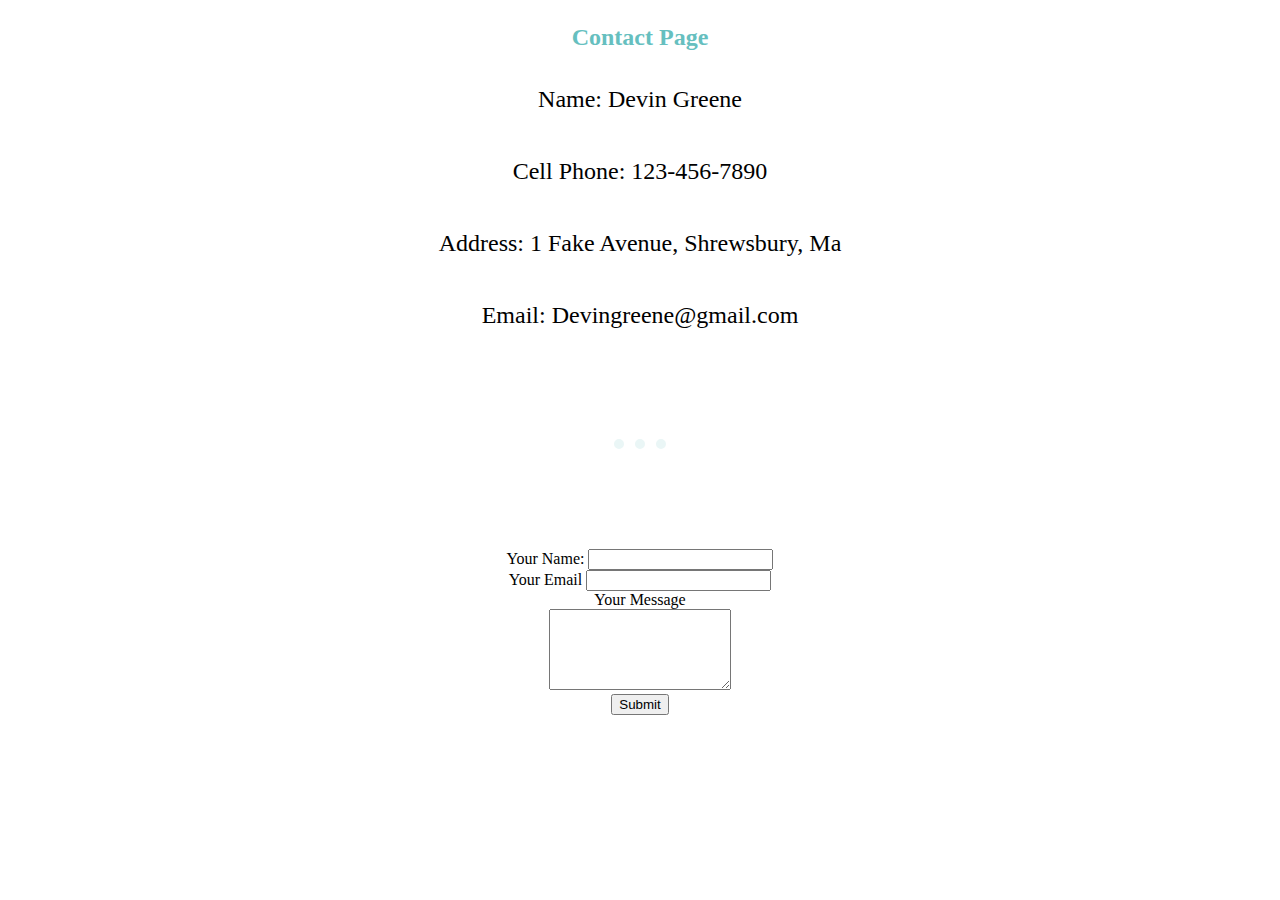
<file: contact-me.html>
<!DOCTYPE html>
<html lang="en" dir="ltr">
  <head>
    <meta charset="utf-8">
    <title>Contact Page</title>
    <link rel="stylesheet" href="css/styles.css">
  </head>
  <body>
    <h3>Contact Page</h3>
      <p>Name: Devin Greene</p>
      <p>Cell Phone: 123-456-7890</p>
      <p>Address: 1 Fake Avenue, Shrewsbury, Ma</p>
      <p>Email: Devingreene@gmail.com</p>
    <hr>
    <form class="" action="index.html" method="post">
      <label for="">Your Name:</label>
      <input type="text" name="" value=""><br>
      <label for="">Your Email</label>
      <input type="email" name=""><br>
      <label for="">Your Message</label><br>
      <textarea name="name" rows="5" cols="20"></textarea><br>
      <input type="submit" name="">
    </form>
  </body>
</html>
</file>
<file: css/styles.css>
a:hover {
  color: white;
}

body {
  margin: 0;
  font-family: 'Merriweather', serif;
  text-align: center;
}

h1 {
  font-family: 'Sacramento', cursive;
  color: #66BFBF;
  font-size: 5.625rem;
  margin-bottom: 0;
}

h2 {
  color: #66BFBF;
  font-size: 2.5rem;
  font-weight: normal;
  font-family: 'Montserrat', sans-serif;
}

h3 {
  color: #66BFBF;
  font-size: 1.5rem;
}

p {
  font-size: 1.5rem;
  line-height: 2;
}

hr {
  border-style: none;
  border-top-style: dotted;
  color: #eaf6f6;
  border-width: 10px;
  width: 4%;
  margin: 100px auto;
}

/* Top Container */
.top-container {
  background-color: #eaf6f6;
  padding-top: 100px;

}

.top-cloud {
  position: absolute;
  right: 300px;
  top: 40px;
}

.title-description {
  color: #66BFBF;
  padding-bottom: 50px;
}

.mountain-image {
width: 25%;
}

.bottom-cloud {
  position: absolute;
  left: 250px;
  top: 400px;
}

/* Middle Container */

.middle-container {

}

.erin-profile-picture {
  padding-top: 70px;
  width: 15%;
}

.profile-description {
  width: 30%;
  margin: auto;
}

.skill-row {
  width: 50%;
  margin: 100px auto 100px auto;
  text-align: left;
  padding-bottom: 100px;
}

.mgh-image {
  width: 25%;
  float: left;
  margin-right: 30px;
}

.cheerleader-image {
  width: 25%;
  float: right;
  margin-left: 30px;
}

.contact-description {
  width: 30%;
  margin: auto;
  padding-bottom: 50px;
}

.btn {
  background: #11CDD4;
  background-image: -webkit-linear-gradient(top, #11CDD4, #11999E);
  background-image: -moz-linear-gradient(top, #11CDD4, #11999E);
  background-image: -ms-linear-gradient(top, #11CDD4, #11999E);
  background-image: -o-linear-gradient(top, #11CDD4, #11999E);
  background-image: linear-gradient(to bottom, #11CDD4, #11999E);
  -webkit-border-radius: 8;
  -moz-border-radius: 8;
  border-radius: 8px;
  font-family: Arial;
  color: #ffffff;
  font-size: 20px;
  padding: 10px 20px 10px 20px;
  text-decoration: none;
}

.btn:hover {
  background: #30E3CB;
  background-image: -webkit-linear-gradient(top, #30E3CB, #2BC4AD);
  background-image: -moz-linear-gradient(top, #30E3CB, #2BC4AD);
  background-image: -ms-linear-gradient(top, #30E3CB, #2BC4AD);
  background-image: -o-linear-gradient(top, #30E3CB, #2BC4AD);
  background-image: linear-gradient(to bottom, #30E3CB, #2BC4AD);
  text-decoration: none;
}

/* Bottom Container */

.bottom-container {
  background-color: #66bfbf;
  margin-top: 100px;

}

.footer {
  padding-top: 50px;
}

.footer-link {
  font-size: 1.5rem;
  text-decoration: none;
  color: #11999E;
  margin: 10px 20px;
}

.copyright {
  margin-bottom: 0;
  padding-top: 30px;
  padding-bottom: 100px;
  color: white;
  font-size: 1rem;
}
</file>
